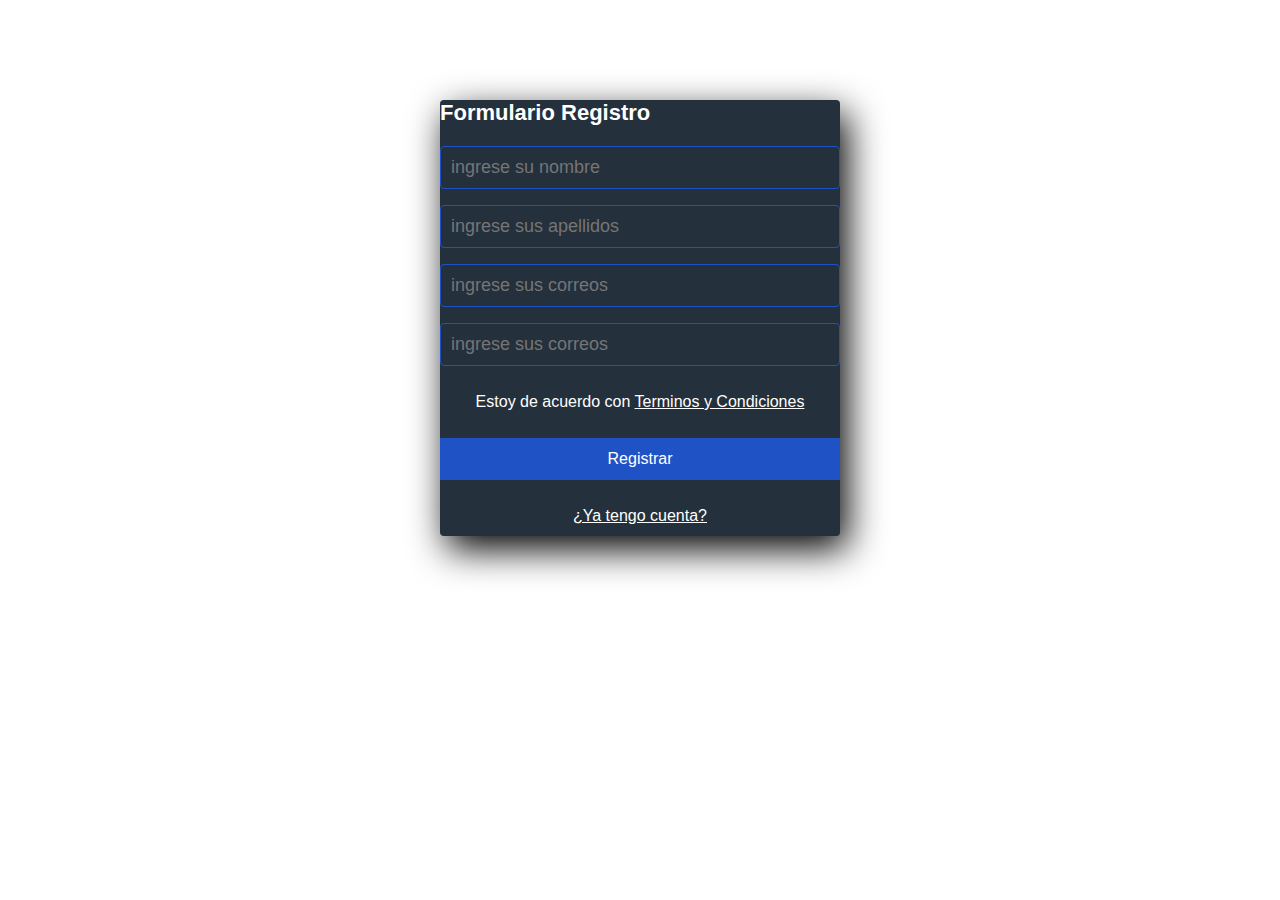
<file: FORMULARIO/index.html>
<!DOCTYPE html>
<html lang="en">
<head>
    <meta charset="UTF-8">
    <meta http-equiv="X-UA-Compatible" content="IE=edge">
    <meta name="viewport" content="width=device-width, initial-scale=1.0">
    <link rel="stylesheet" href="style.css">
    <title>Formulario de Registro</title>
</head>
<body>
    <section class="form-register">
        <h4>Formulario Registro</h4>
        <input class="controls" type="text" name="Nombres" id="Nombres" placeholder="ingrese su nombre">
        <input class="controls" type="text" name="Aapellido" id="Apellidos" placeholder="ingrese sus apellidos">
        <input class="controls" type="email" name="Correo" id="Correos" placeholder="ingrese sus correos">
        <input class="controls" type="password" name="Correo" id="Correos" placeholder="ingrese sus correos">
        <p>Estoy de acuerdo con  <a href="#">Terminos y Condiciones</a></p>
        <input class="botons" type="submit" value="Registrar">
        <p><a href="#">¿Ya tengo cuenta?</a></p>
   </section>
</body>
</html>
</file>
<file: FORMULARIO/style.css>
* {
    margin: 0;
    padding: 0;
    box-sizing: border-box;
}

.form-register {
width: 400px ;
background: #24303c ;
margin: auto;
margin-top: 100px;
border-radius: 4px;
font-family: 'Gill Sans', 'Gill Sans MT', Calibri, 'Trebuchet MS', sans-serif;
color: white;
box-shadow: 7px 13px 37px #000;
}

.form-register h4 {
  font-size: 22px;  
  margin-bottom: 20px;
}
.controls {
    width: 100%;
    background: #24303c;
    padding: 10px;
    border-radius: 4px;
    margin-bottom: 16px;
    border: 1px solid #1f53c5; 
    font-family: 'Gill Sans', 'Gill Sans MT', Calibri, 'Trebuchet MS', sans-serif;
    font-size: 18px;
    color: white;

}

.form-register p {
    height: 40px;
    text-align: center;
    font-size: 18;
    line-height: 40px;
}
.form-register a {
    color: white;
    text-decoration: underline;
}

.form-register .botons {
    width: 100%;
    background: #1f53c5;
    border: none;
    padding: 12px;
    color: white;
    margin: 16px 0;
    font-size: 16px;
}
</file>
